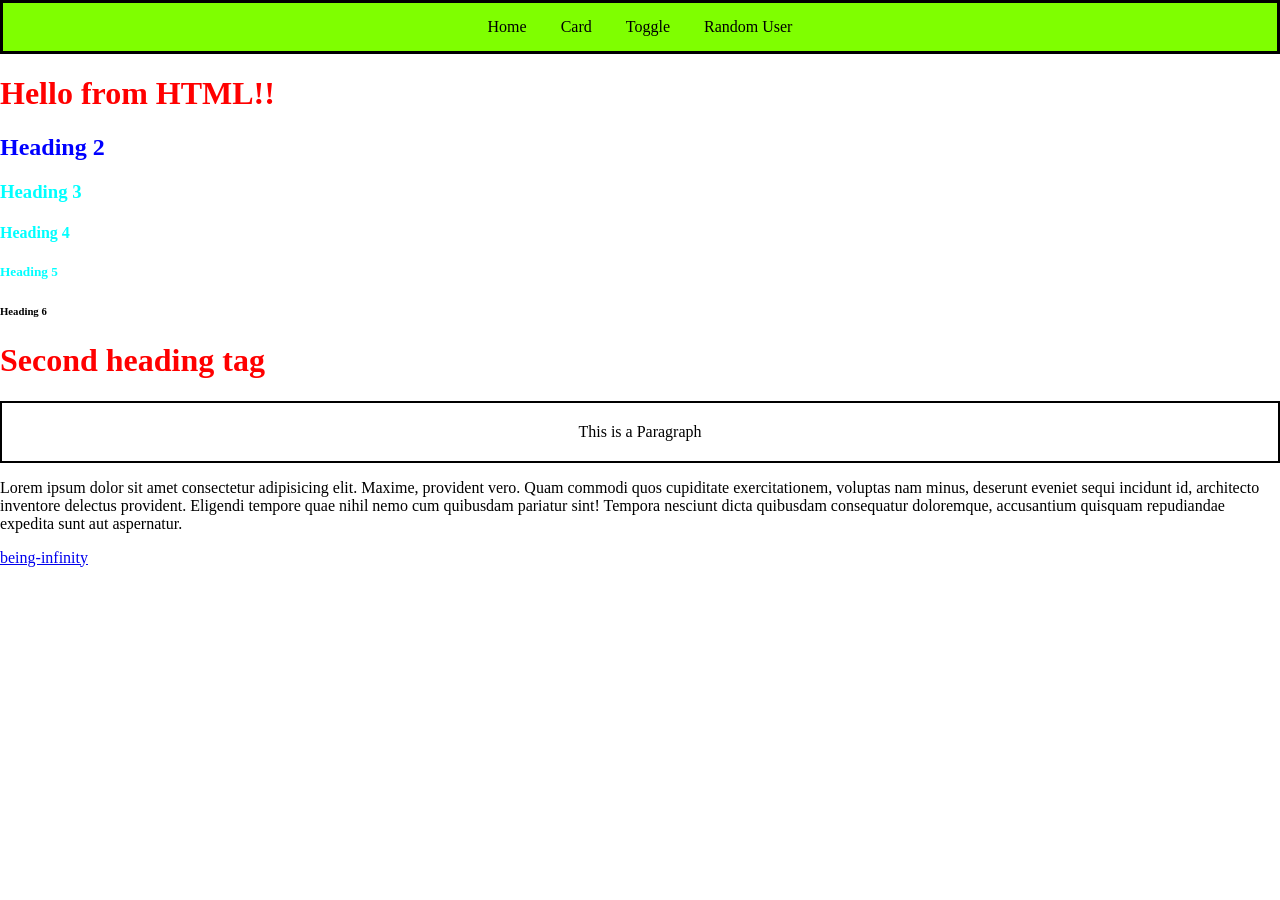
<file: frontend/index.html>
<!DOCTYPE html>
<html lang="en">
<head>
    <meta charset="UTF-8">
    <meta name="viewport" content="width=device-width, initial-scale=1.0">
    <title>Auto Suggest</title>
    <link rel="stylesheet" href="css/index.css">
</head>
<body>
    <div class = "navbar">
        <a href="/">Home</a>
        <a href="/pages/card.html">Card</a>
        <a href="/pages/toggle.html">Toggle</a>
        <a href="">Random User</a>
    </div>
   <h1> Hello from HTML!! </h1> 
   <h2 id="heading-2">Heading 2</h2>
   <h3 class="head1">Heading 3</h3>
   <h4 class="head1">Heading 4</h4>
   <h5 class="head1">Heading 5</h5>
   <h6>Heading 6</h6>
   <h1>Second heading tag</h1>
   <p class="Para">This is a Paragraph</p>
   <p>Lorem ipsum dolor sit amet consectetur adipisicing elit. Maxime, provident vero. Quam commodi quos cupiditate exercitationem, voluptas nam minus, deserunt eveniet sequi incidunt id, architecto inventore delectus provident. Eligendi tempore quae nihil nemo cum quibusdam pariatur sint! Tempora nesciunt dicta quibusdam consequatur doloremque, accusantium quisquam repudiandae expedita sunt aut aspernatur.</p>
   <a href="https://www.being-infinity.com/">being-infinity</a>
   <script src="js/index.js"></script>
</body>
</html>
</file>
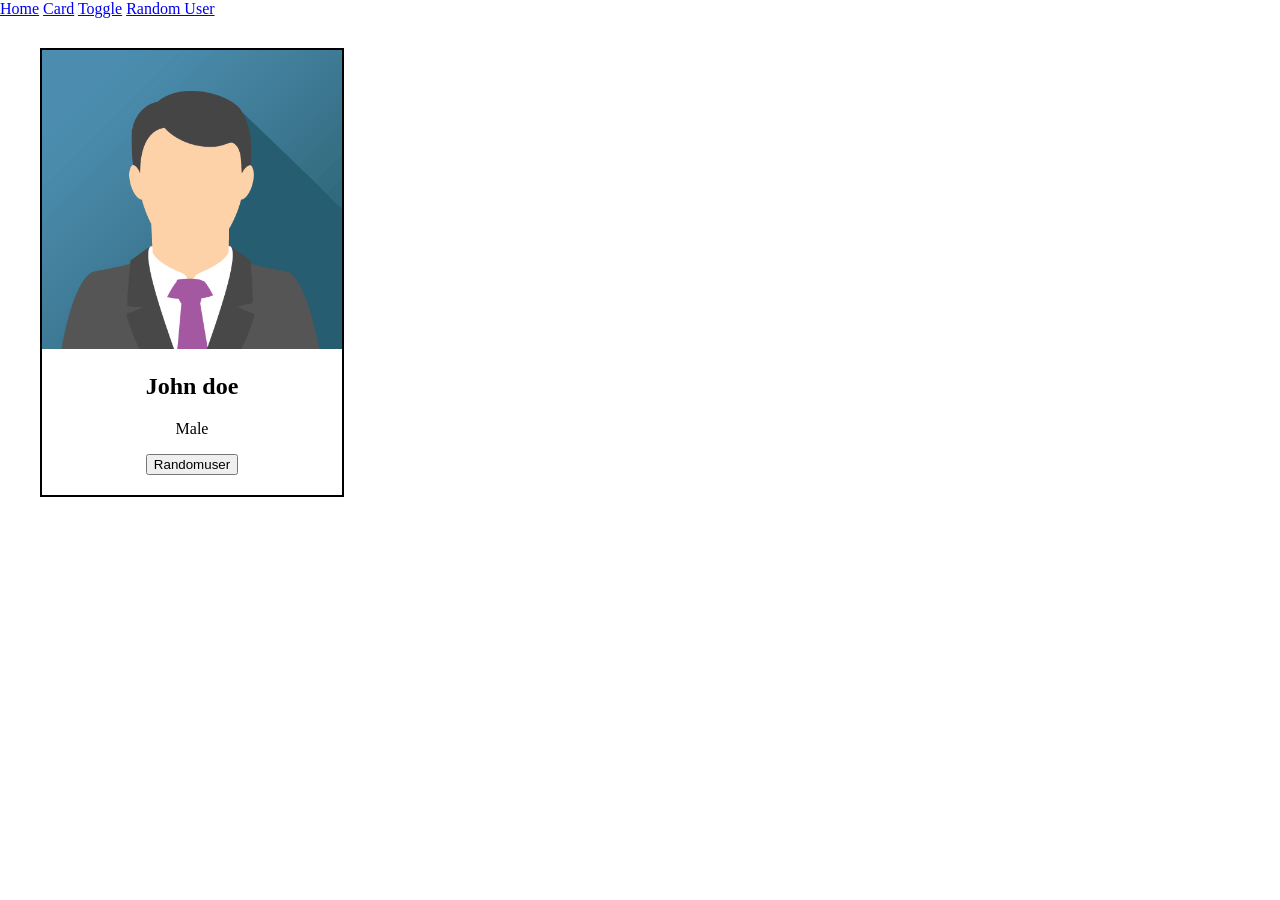
<file: frontend/pages/randomuser.html>
<!DOCTYPE html>
<html lang="en">
<head>
    <meta charset="UTF-8">
    <meta name="viewport" content="width=device-width, initial-scale=1.0">
    <title>Auto_Suggest</title>
    <link rel="stylesheet" href="../css/index.css">
</head>
<body>
    <div class="nav-bar">
        <a href="../index.html">Home</a>
        <a href="card.html">Card</a>
        <a href="toggle.html">Toggle</a>
        <a href="randomuser.html">Random User</a>
    </div>

    <div class="card">
        <img id="user-img"
        <img src="../images/john.png" alt="User Image">
        <h2 id="username">John doe</h2>
        <p id="usergender">Male</p>
    
    <button onclick="randomuser()">Randomuser</button>
    </div>  

    <script src="../js/randomuser.js"></script>

</body>
</html>
</file>
<file: frontend/css/index.css>
h1 {
    color : red;
}
#heading-2{
    color:blue;
}
.head1{
    color: aqua;
}
.Para{
    border: 2px;
    border-color: black;
    border-style: solid;
    padding: 20px;
    text-align: center;
}
.navbar{
    border:3px;
    border-style: solid;
    border-color: black;
    padding: 15px;
    background-color: chartreuse;
    text-align: center;
}

.navbar a{
    color:black;
    padding: 15px;
    text-decoration: none;
}
.navbar a:hover{
    background-color: rgb(255, 238, 0);
}
body{
    margin: 0%;
}
.card{
    border: 2px solid black;
    width: 300px;
    text-align: center;
    margin-top: 30px;
    margin-left: 40px ;

}
.card img{
    width: 100%;
    height:400%
}
.card button{
    margin-bottom: 20px;
}
</file>
